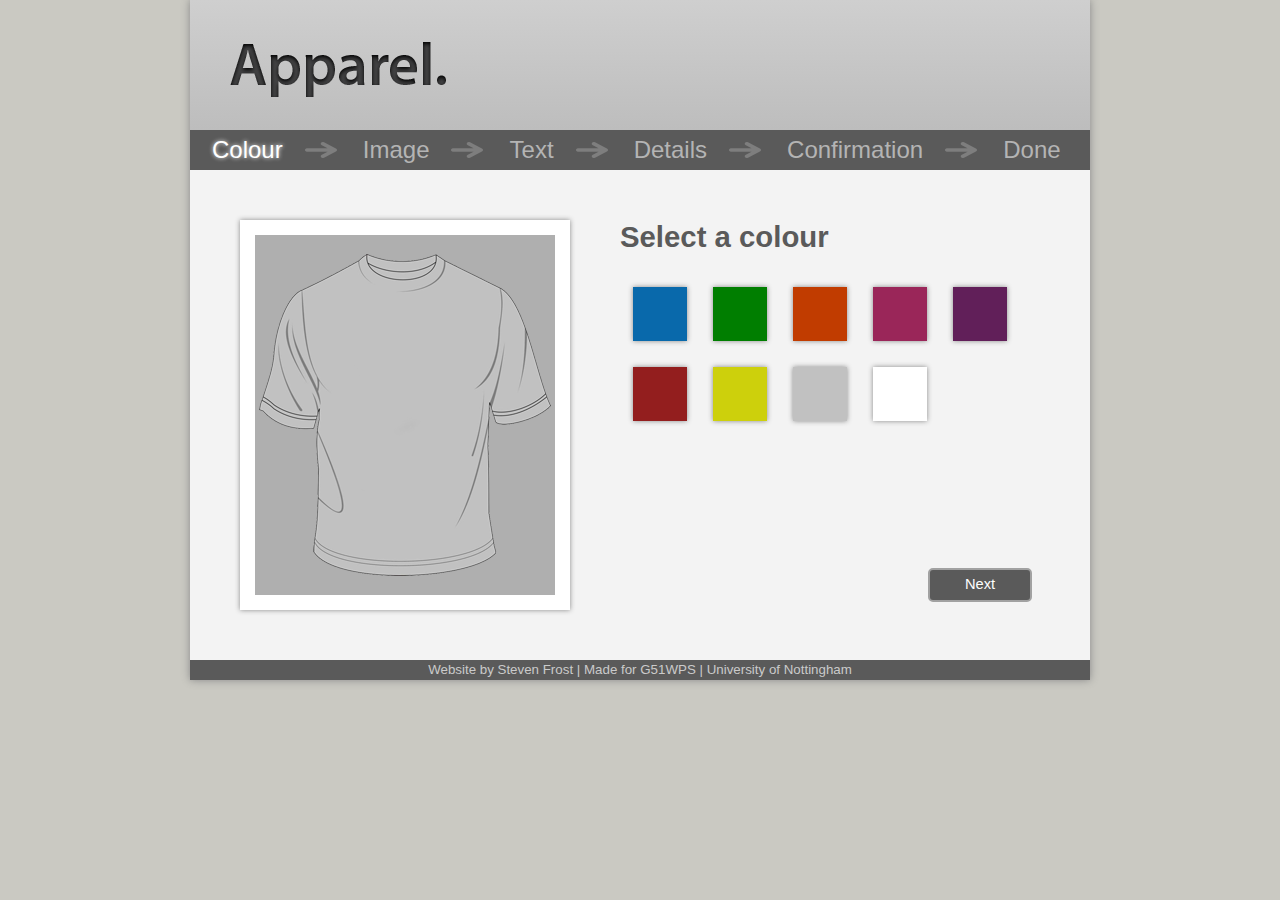
<file: index.html>
<!DOCTYPE html>
<html>
    <head>
        <title>Apparel</title>
        <link rel="stylesheet" href="css/layout.css" type="text/css">
        <link rel="stylesheet" href="css/style.css" type="text/css">
        <script src="js/generic.js" type="text/javascript"></script>
        <script src="js/jquery-1.7.1.min.js" type="text/javascript"></script>
        <script src="js/jquery.address-1.5.min.js" type="text/javascript"></script>
        <script>
            //<![CDATA[
            $(document).ready(function() {
                /* Initialise the HTML5 session */
                initialiseSession();

                /* Address change event handlers */
                $.address.internalChange(function(event) {
                    if (typeof event !== 'function') {
                        changePage($.address.value());
                    }
                }).externalChange(function(event) {
                    if (typeof event !== 'function') {
                        changePage($.address.value());
                    }
                });
                
                /* Link click event handler */
	            $('a').click(function(event) {
	                event.preventDefault();
	            	if ($(this).attr('href') == 'confirm') {
	            	    if (validateSessionData()) {
	            	        $.address.value($(this).attr('href'));
	            	    }
	            	} else {
	            	    if ($(this).text() == 'Start Again') {
	            	        /* Flush the current session */
	            	        sessionStorage.sessionAlive = false;
	            	        initialiseSession();
	            	        
	            	        /* Update the previews */
	            	        updateShirt(sessionStorage.shirtColour);
                            updateLogo(sessionStorage.logoName);
                            updateText();
	            	    }
	            	    $.address.value($(this).attr('href'));
	            	}
	            });
            });
            //]]>
        </script>
    </head>
    <body>
        <div id="wrapper">
            <div id="header">
                <div id="banner">
                    <img id="logo" src="images/logo.png" alt="Apparel Logo">
                </div>
                <ul id="navigation">
                    <li class="arrow" id="colour"><span class="navButton">Colour</span></li>
                    <li class="arrow" id="image"><span class="navButton">Image</span></li>
                    <li class="arrow" id="text"><span class="navButton">Text</span></li>
                    <li class="arrow" id="details"><span class="navButton">Details</span></li>
                    <li class="arrow" id="confirm"><span class="navButton">Confirmation</span></li>
                    <li id="done"><span class="navButton">Done</span></li>
                </ul>
            </div>
            <div id="container">
                <div id="contentPreview">
                    <div id="topShirtText"></div>
                    <img id="logoImage" src="images/blank.png" alt="Shirt logo">
                    <div id="bottomShirtText"></div>
                </div>
                <div id="content">
                    <div id="page">
                        <!-- Content dynamically loaded here using JavaScript-->
                    </div>
                    <div id="controls">
                        <a id="nextButton" href="text">Next</a>
                        <a id="prevButton" href="colour">Previous</a>
                    </div>
                </div>
                <div class="clear"></div>
            </div>
            <div id="footer">
                Website by Steven Frost | Made for G51WPS | University of Nottingham
            </div>
        </div>
    </body>
</html>
</file>
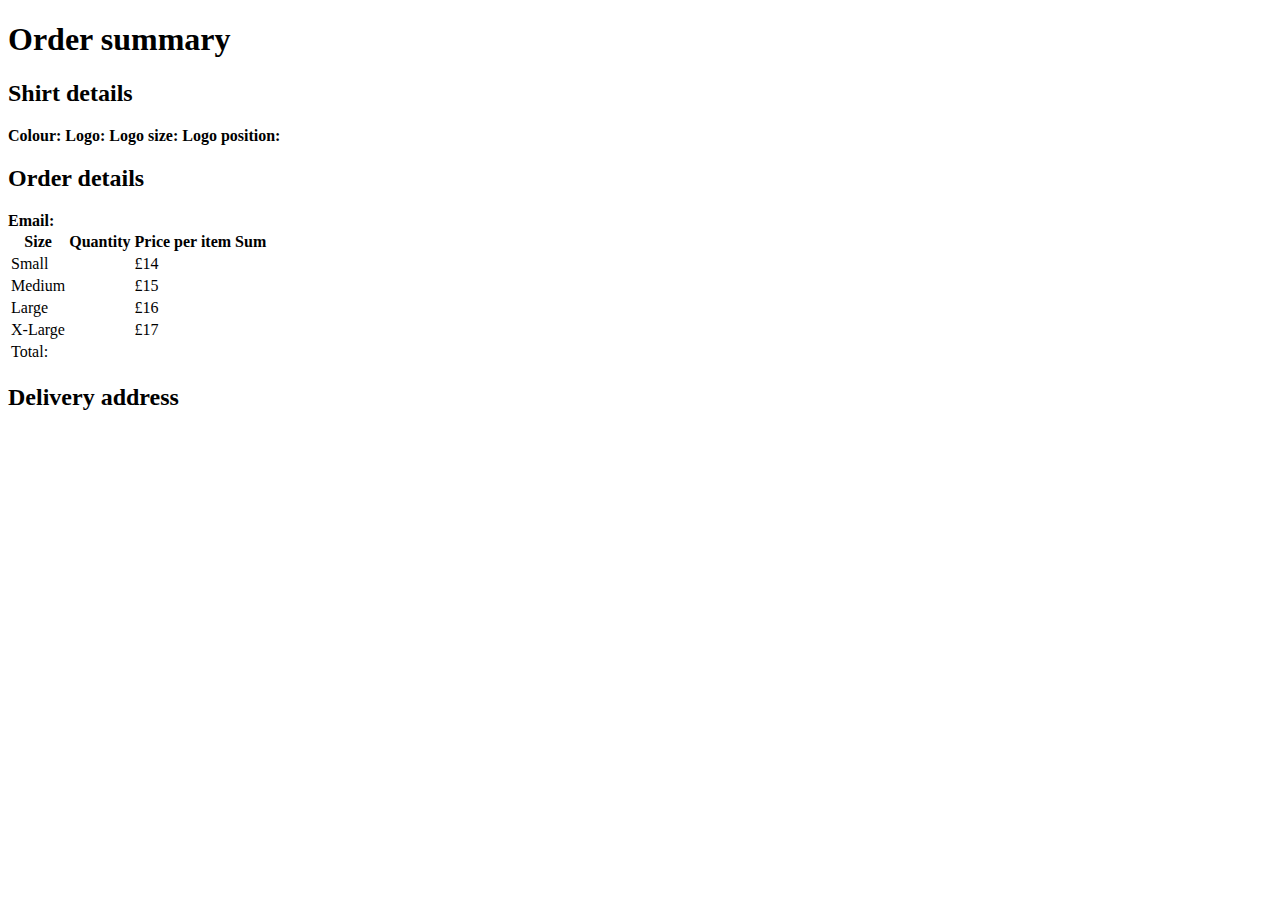
<file: confirm.html>
<!DOCTYPE html>
<html>
    <body>
        <script>
            //<![CDATA[
            $(document).ready(function() {
                configureButton('#prevButton', 'Previous', 'details', true);
                configureButton('#nextButton', 'Next', 'done', true);
                
                /* Redirect the page if any important data is undefined */
                redirectOnUndefinedSessionData();

                /* Shirt details */
                $('#shirtDetails #colour').append(sessionStorage.shirtColour);
                $('#shirtDetails #logo').append(sessionStorage.logoName);
                $('#shirtDetails #logoSize').append(sessionStorage.logoSize);
                $('#shirtDetails #logoPosition').append(sessionStorage.horizontalAlign);
                $('#shirtDetails #shirtText').html((sessionStorage.horizontalAlign == "Middle") ? ("<strong>Top text: </strong>" + sessionStorage.topText + "<br><strong>Bottom text: </strong>" + sessionStorage.bottomText) : ("<strong>Text: </strong>" + sessionStorage.topText));
                
                /* Order details table */
                var total = 0;
                var sizes = ['Small', 14, 'Medium', 15, 'Large', 16, 'XLarge', 17];
                
                for (var i = 0; i < sizes.length; i += 2) {
                    if (sessionStorage.getItem('qty' + sizes[i]) == 0) {
                        $('#orderDetails #' + sizes[i]).hide();
                    } else {
                        var sum = (sessionStorage.getItem('qty' + sizes[i]) * (sizes[i + 1]));
                        $('#orderDetails #' + sizes[i] + ' .qty').text(sessionStorage.getItem('qty' + sizes[i]));
                        $('#orderDetails #' + sizes[i] + ' .sum').text('£' + sum);
                        total += sum;
                    }
                }
                
                /* Email and total */
                $('#orderDetails #email').append(sessionStorage.email);
                $('#orderDetails #total').text('£' + total);
                
                /* Delivery information */
                $('#deliveryAddress #recipient').text(sessionStorage.title + " " + sessionStorage.forename + " " + sessionStorage.surname);
                $('#deliveryAddress #house').text(sessionStorage.house);
                $('#deliveryAddress #road').html((sessionStorage.street == "") ? (sessionStorage.road) : (sessionStorage.road + "<br>" + sessionStorage.street));
                $('#deliveryAddress #city').text(sessionStorage.city);
                $('#deliveryAddress #county').text(sessionStorage.county);
                $('#deliveryAddress #postcode').text(sessionStorage.postcode);
            });
            //]]>
        </script>
        
        <h1>Order summary</h1>
        <div id="shirtDetails">
            <h2>Shirt details</h2>
            <span class="field" id="colour"><strong>Colour: </strong></span>
            <span class="field" id="logo"><strong>Logo: </strong></span>
            <span class="field" id="logoSize"><strong>Logo size: </strong></span>
            <span class="field" id="logoPosition"><strong>Logo position: </strong></span>
            <span class="field" id="shirtText"></span>
        </div>
        <div id="orderDetails">
            <h2>Order details</h2>
            <span class="field" id="email"><strong>Email: </strong></span>
            <table>
                <tr><th>Size</th><th>Quantity</th><th>Price per item</th><th>Sum</th></tr>
                <tr id="Small"><td>Small</td><td class="qty"></td><td>£14</td><td class="sum"></td></tr>
                <tr id="Medium"><td>Medium</td><td class="qty"></td><td>£15</td><td class="sum"></td></tr>
                <tr id="Large"><td>Large</td><td class="qty"></td><td>£16</td><td class="sum"></td></tr>
                <tr id="XLarge"><td>X-Large</td><td class="qty"></td><td>£17</td><td class="sum"></td></tr>
                <tr><td class="right" colspan="3">Total:</td><td id="total"></td></tr>
            </table>
        </div>
        <div id="deliveryAddress">
            <h2>Delivery address</h2>
            <span class="field" id="recipient"></span>
            <span class="field" id="house"></span>
            <span class="field" id="road"></span>
            <span class="field" id="city"></span>
            <span class="field" id="county"></span>
            <span class="field" id="postcode"></span>
        </div>
    </body>
</html>
</file>
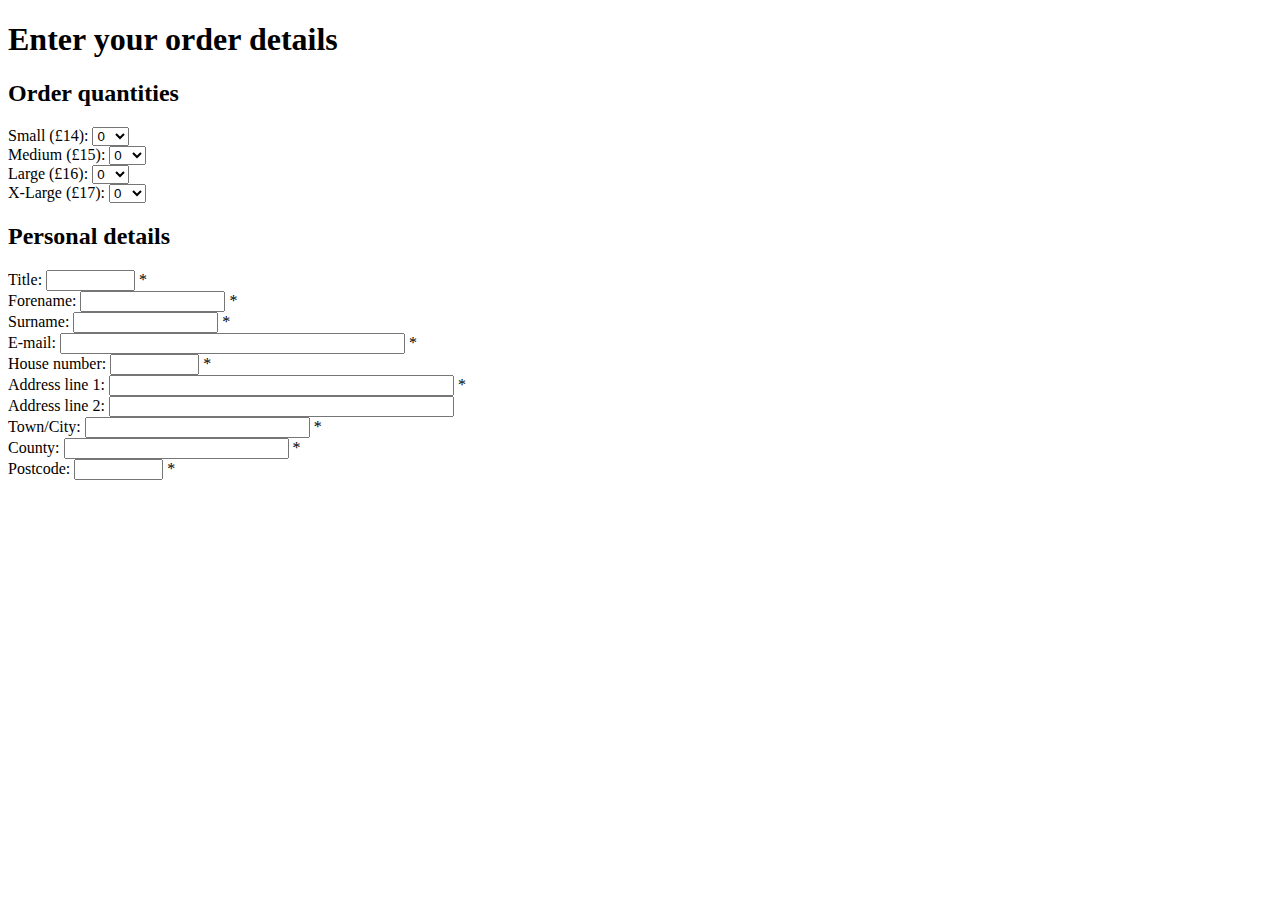
<file: details.html>
<!DOCTYPE html>
<html>
    <body>
        <script>
            //<![CDATA[
            $(document).ready(function() {
                configureButton('#prevButton', 'Previous', 'text', true);
                configureButton('#nextButton', 'Next', 'confirm', true);
                
                /* Re-apply data into each form field for continutity when navigating backwards */
                $('.webForm .field select').each(function() {
                    $(this).attr('value', sessionStorage.getItem('qty' + $(this).attr('name')));
                });
                $('#personal input[type="text"]').each(function() {
                    $(this).attr('value', sessionStorage.getItem($(this).attr('name')));
                });
                
                /* Shirt size change event handler */
                $('.webForm .field select').change(function() {
                    sessionStorage.setItem('qty' + $(this).attr('name'), $(this).attr('value'));
                });
                
                /* Quantity change event handler */
                $('input[name="quantity"]').change(function() {
                    sessionStorage.quantity = $(this).attr('value');
                });
                
                /* Personal details text change event handler */
                $('#personal input').change(function() {
                    sessionStorage.setItem($(this).attr('name'), $(this).attr('value'));
                });
                
                /* Form input on-blur event handler (field colouring) */
                $('.webForm input').blur(function() {
                    if ($(this).attr('name') != 'street') {
                        if ($(this).val() == "") {
                            $(this).attr('class', 'error');
                        } else {
                            $(this).removeAttr('class');
                        }
                    }
                });
                
                /* Prevent the user from submitting forms via the return key */
	            $("form :input").on("keypress", function(e) {
                    return e.keyCode != 13;
                });
            });
            //]]>
        </script>

        <h1>Enter your order details</h1>
        <h2>Order quantities</h2>
        <form id="orderQuantities" class="webForm">
            <div class="field">
                <label for="small">Small (&pound14):</label>
                <select id="sizeQuantity" name="Small">
                    <option value="0">0</option>
                    <option value="1">1</option>
                    <option value="2">2</option>
                    <option value="3">3</option>
                    <option value="4">4</option>
                    <option value="5">5</option>
                    <option value="6">6</option>
                    <option value="7">7</option>
                    <option value="8">8</option>
                    <option value="9">9</option>
                    <option value="10">10</option>
                </select>
            </div>
            <div class="field">
                <label for="medium">Medium (&pound15):</label>
                <select id="sizeQuantity" name="Medium">
                    <option value="0">0</option>
                    <option value="1">1</option>
                    <option value="2">2</option>
                    <option value="3">3</option>
                    <option value="4">4</option>
                    <option value="5">5</option>
                    <option value="6">6</option>
                    <option value="7">7</option>
                    <option value="8">8</option>
                    <option value="9">9</option>
                    <option value="10">10</option>
                </select>
            </div>
            <div class="field">
                <label for="large">Large (&pound16):</label>
                <select id="sizeQuantity" name="Large">
                    <option value="0">0</option>
                    <option value="1">1</option>
                    <option value="2">2</option>
                    <option value="3">3</option>
                    <option value="4">4</option>
                    <option value="5">5</option>
                    <option value="6">6</option>
                    <option value="7">7</option>
                    <option value="8">8</option>
                    <option value="9">9</option>
                    <option value="10">10</option>
                </select>
            </div>
            <div class="field">
                <label for="x-large">X-Large (&pound17):</label>
                <select id="sizeQuantity" name="XLarge">
                    <option value="0">0</option>
                    <option value="1">1</option>
                    <option value="2">2</option>
                    <option value="3">3</option>
                    <option value="4">4</option>
                    <option value="5">5</option>
                    <option value="6">6</option>
                    <option value="7">7</option>
                    <option value="8">8</option>
                    <option value="9">9</option>
                    <option value="10">10</option>
                </select>
            </div>
        </form>
        <h2>Personal details</h2>
        <form class="webForm" id="personal">
            <div class="field">
                <label for="title">Title:</label>
                <input type="text" name="title" size="8"></input> *
            </div>
            <div class="field">
                <label for="forename">Forename:</label>
                <input type="text" name="forename" size="15"></input> *
            </div>
            <div class="field">
                <label for="surname">Surname:</label>
                <input type="text" name="surname" size="15"></input> *
            </div>
            <div class="field">
                <label for="email">E-mail:</label>
                <input type="text" name="email" size="40"></input> *
            </div>
            <div class="field">
                <label for="house">House number:</label>
                <input type="text" name="house" size="8"></input> *
            </div>
            <div class="field">
                <label for="road">Address line 1:</label>
                <input type="text" name="road" size="40"></input> *
            </div>
            <div class="field">
                <label for="street">Address line 2:</label>
                <input type="text" name="street" size="40"></input>
            </div>
            <div class="field">
                <label for="city">Town/City:</label>
                <input type="text" name="city" size="25"></input> *
            </div>
            <div class="field">
                <label for="county">County:</label>
                <input type="text" name="county" size="25"></input> *
            </div>
            <div class="field">
                <label for="postcode">Postcode:</label>
                <input type="text" name="postcode" size="8"></input> *
            </div>
        </form>
    </body>
</html>
</file>
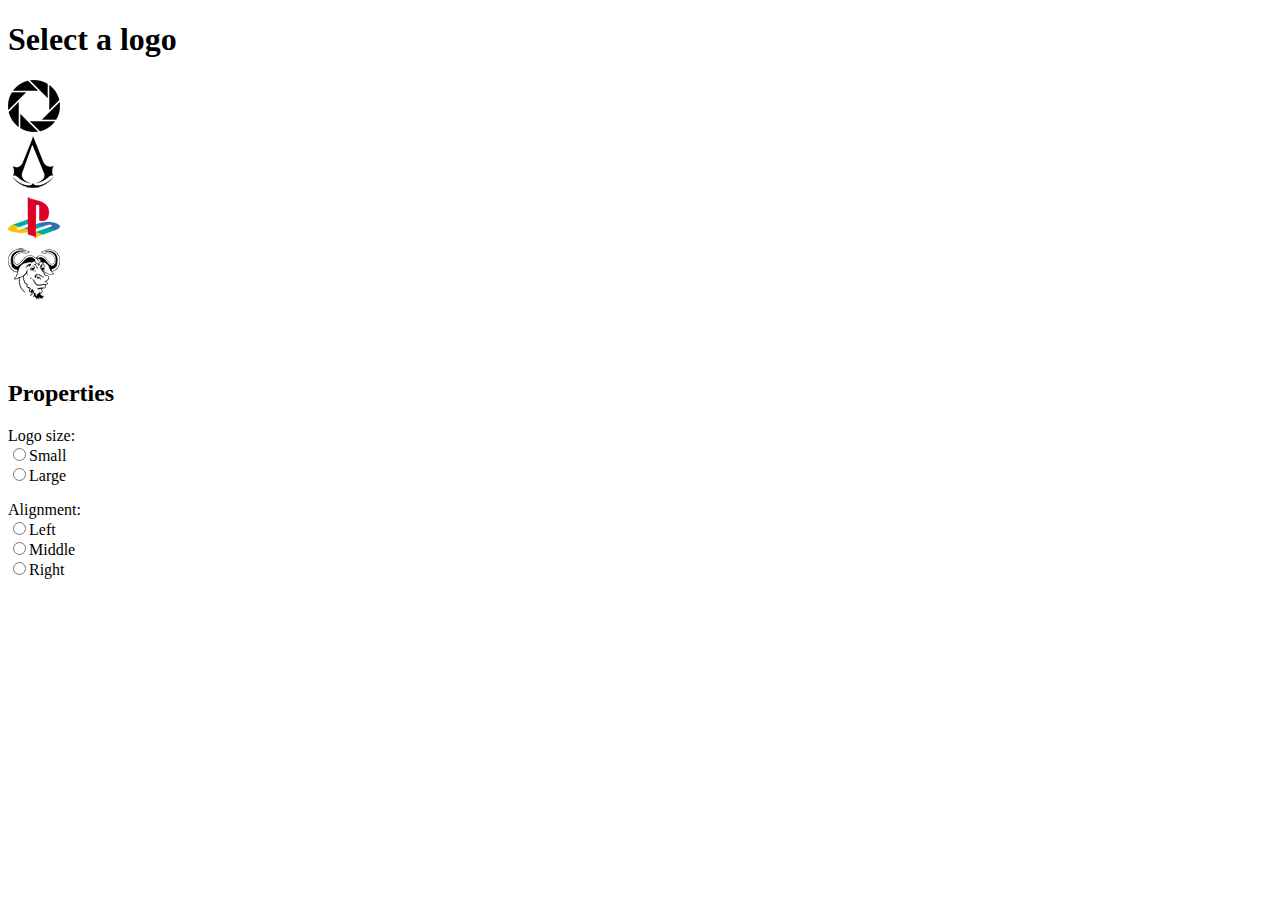
<file: image.html>
<!DOCTYPE html>
<html>
    <body>
        <script>
            //<![CDATA[
            $(document).ready(function() {
                configureButton('#prevButton', 'Previous', 'colour', true);
                configureButton('#nextButton', 'Next', 'text', true);
                updateLogoOptions();
                
                /* Shirt colour option event handler */
                $('.logoOption img').click(function() {
                    updateLogo($(this).data('logo-name'));
                });
                
                /* Radiobutton checked-changed event handler */
                $('input:radio').change(function() {
                    if ($(this).attr('name') == 'logoSize') {
                        sessionStorage.logoSize = $(this).val();
                    } else {
                        sessionStorage.horizontalAlign = $(this).val();
                    }
                    
                    /* Update the logo options, image and text */
                    updateLogoOptions();
                    updateLogo(sessionStorage.logoName);
                    updateText();
                });
            });
            //]]>
        </script>

        <h1>Select a logo</h1>
        <div class="logoOption"><img src="images/logos/aperture/thumb.png" data-logo-name="aperture"></div>
        <div class="logoOption"><img src="images/logos/acreed/thumb.png" data-logo-name="acreed"></div>
        <div class="logoOption"><img src="images/logos/playstation/thumb.png" data-logo-name="playstation"></div>
        <div class="logoOption"><img src="images/logos/gnu/thumb.png" data-logo-name="gnu"></div>
        <div class="logoOption"><img src="images/logos/blank/thumb.png" data-logo-name="blank"></div>
        <div class="clear"></div>
        <h2>Properties</h2>
        <p>
            Logo size:<br>
            <input type="radio" name="logoSize" value="Small">Small</input><br>
            <input type="radio" name="logoSize" value="Large">Large</input>
        </p>
        <p id="logoAlignment">
            Alignment:<br>
            <input type="radio" name="hAlign" value="Left">Left</input><br>
            <input type="radio" name="hAlign" value="Middle">Middle</input><br>
            <input type="radio" name="hAlign" value="Right">Right</input>
        </p>
    </body>
</html>
</file>
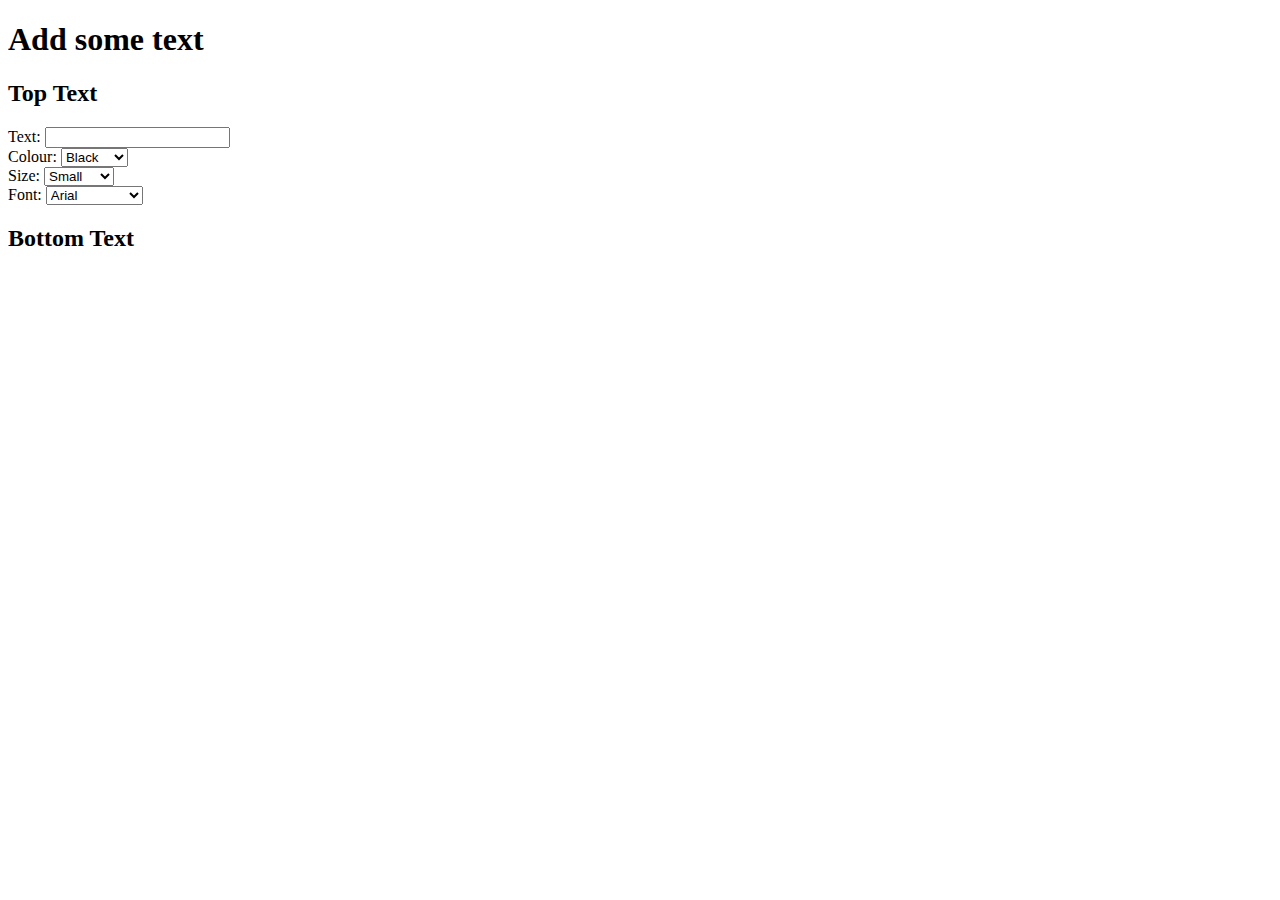
<file: text.html>
<!DOCTYPE html>
<html>
    <body>
        <script>
            //<![CDATA[
            $(document).ready(function() {
                configureButton('#prevButton', 'Previous', 'image', true);
                configureButton('#nextButton', 'Next', 'details', true);
                
                /* Clone the form and update the text */
                $('#topText .webForm').clone().appendTo('#bottomText');
                updateText();
                
                /* Prevent the user from submitting forms via the return key */
	            $("form :input").on("keydown", function(e) {
                    return e.keyCode != 13;
                });
                
                /* Field Callback functions */
                function textChangedCallback(target, isTop) {
                    var elem = isTop ? '#topShirtText' : '#bottomShirtText';
                    limitTextBoxCharacters(target, 27);
                    $(elem).text($(target).val());
                    setTextAttributes(isTop, $(target).val(), "", "", "");
                }
                
                function textColourCallback(target, isTop) {
                    $(isTop ? '#topShirtText' : '#bottomShirtText').css('color', $(target).val());
                    setTextAttributes(isTop, "", $(target).val(), "", "");
                }
                
                function textSizeCallback(target, isTop) {
                    var elem = isTop ? '#topShirtText' : '#bottomShirtText';
                    switch ($(target).val()) {
                    case 'Small':
                        $(elem).css('font-size', '10pt'); break;
                    case 'Medium':
                        $(elem).css('font-size', '12pt'); break;
                    case 'Large':
                        $(elem).css('font-size', '14pt'); break;
                    }
                    setTextAttributes(isTop, "", "", $(target).val(), "");
                }
                
                function textFontCallback(target, isTop) {
                    $(isTop ? '#topShirtText' : '#bottomShirtText').css('font-family', $(target).val());
                    setTextAttributes(isTop, "", "", "", $(target).val());
                }
                
                /* Text change event handlers */
                $('#topText input[name="shirtText"]').on("keyup", function() { textChangedCallback(this, true); });
                $('#bottomText input[name="shirtText"]').on("keyup", function() { textChangedCallback(this, false); });
                
                /* Text colour change event handlers */
                $('#topText select[name="shirtTextColour"]').change(function() { textColourCallback(this, true); });
                $('#bottomText select[name="shirtTextColour"]').change(function() { textColourCallback(this, false); });
                
                /* Text size change event handlers */
                $('#topText select[name="shirtTextSize"]').change(function() { textSizeCallback(this, true); });
                $('#bottomText select[name="shirtTextSize"]').change(function() { textSizeCallback(this, false); });
                
                /* Text font change event handlers */
                $('#topText select[name="shirtTextFont"]').change(function() { textFontCallback(this, true); });
                $('#bottomText select[name="shirtTextFont"]').change(function() { textFontCallback(this, false); });
            });
            //]]>
        </script>
        <h1>Add some text</h1>
        <div id="topText">
            <h2>Top Text</h2>
            <form class="webForm">
                <div class="field">
                    <label>Text:</label>
                    <input type="text" name="shirtText"></input>
                </div>
                <div class="field">
                    <label>Colour:</label>
                    <select name="shirtTextColour" value="black">
                        <option value="Black">Black</option>
                        <option value="White">White</option>
                        <option value="Blue">Blue</option>
                        <option value="Red">Red</option>
                        <option value="Green">Green</option>
                        <option value="Orange">Orange</option>
                        <option value="Pink">Pink</option>
                        <option value="Purple">Purple</option>
                    </select>
                </div>
                <div class="field">
                    <label>Size:</label>
                    <select name="shirtTextSize" value="Medium">
                        <option value="Small">Small</option>
                        <option value="Medium">Medium</option>
                        <option value="Large">Large</option>
                    </select>
                </div>
                <div class="field">
                    <label>Font:</label>
                    <select name="shirtTextFont" value="Arial">
                        <option value="Arial">Arial</option>
                        <option value="Courier New">Courier New</option>
                        <option value="Georgia">Georgia</option>
                        <option value="Verdana">Verdana</option>
                    </select>
                </div>
            </form>
        </div>
        <div id="bottomText">
            <h2>Bottom Text</h2>
            <!-- Top text form is cloned and appended to the bottomText div -->
        </div>
    </body>
</html>
</file>
<file: css/layout.css>
/**
 * Module:      layout.css
 * Description: This file contains the main styles for the website
 *              specific to layout. For in-line styles, see style.css
 *
 * Author:      Steven Frost
 * Website:     Apparel
 */

#wrapper {
    background-color: #F3F3F3;
	height: auto;
	margin-left: auto;
	margin-right: auto;
	width: 900px;
    box-shadow: 0 0 8px #888;
    -moz-box-shadow: 0 0 8px #888;
    -webkit-box-shadow: 0 0 8px #888;
}

#header {
    height: 170px;
    margin-bottom: 50px;
	width: 900px;
}

#banner {
    background: -webkit-gradient(linear, 0% 0% 0% 100%, from(#CFCFCF), to(#BDBDBD));
    background: -webkit-linear-gradient(top, #CFCFCF, #BDBDBD);
    background: moz-linear-gradient(top, #CFCFCF, #BDBDBD);
    background: -ms-linear-gradient(top, #CFCFCF, #BDBDBD);
    background: -o-linear-gradient(top, #CFCFCF, #BDBDBD);
	background-color: #CFCFCF;
	height: 130px;
	width: 900px;
}

#banner #logo {
    margin: 42px 40px 33px 40px;
}

#navigation {
    background-color: #5A5A5A;
    height: 28px;
    list-style-type: none;
    margin: 0px;
    padding: 6px 0px 6px 0px;
}

#navigation li {
    display: inline;
    font-size: 18pt;
    padding-left: 22px;
    width: auto;
}

#navigation .arrow:after {
    content: url("../images/arrow.png");
    padding-left: 22px;
}

#container {
	height: auto;
	width: 900px;
}

#contentPreview {
    background-color: #AFAFAF;
    background-image: url("../images/shirts/shirtGrey.png");
    background-position: center;
    background-repeat: no-repeat;
    border: 15px solid #FFFFFF;
    float: left;
    height: 360px;
    margin-left: 50px;
    margin-right: 50px;
    position: relative;
    width: 300px;
    -moz-box-shadow: 0 0 5px #888;
    -webkit-box-shadow: 0 0 5px #888;
    box-shadow: 0 0 5px #888;
}

#logoImage {
    left: 105px;
    position: absolute;
    top: 100px;
}

#topShirtText {
    height: 1.3em;
    text-align: center;
    text-overflow: clip;
    top: 70px;
    position: absolute;
    overflow: hidden;
    width: 300px;
}

#bottomShirtText {
    height: 1.3em;
    text-align: center;
    text-overflow: clip;
    top: 200px;
    position: absolute;
    overflow: hidden;
    width: 300px;
}

.webForm {
    padding-bottom: 20px;
}

.webForm label {
    color: #797979;
    display: block;
    float: left;
    font-size: 10pt;
    font-weight: 600;
    line-height: 23px;
    margin-right: 2px;
    padding-top: 4px;
    width: 110px;
}

.webForm input {
    border: 1px solid #cecece;
    color: #949494;
    font-size: 8pt;
    margin: 2px;
    padding: 6px;
}

.webForm input.error {
    background: #f8dbdb;
    border-color: #e77776;
}

.webForm select {
    border: 1px solid #cecece;
    color: #949494;
    font-size: 8pt;
    margin: 2px;
    padding: 5px 6px 5px 6px;
}

.webForm .field {
    color: #e77776;
    font-size: 10pt;
    height: 34px;
}

#content {
    float: right;
    min-height: 390px;
    margin-right: 50px;
    width: 420px;
}

#content #page {
    min-height: 340px;
    width: 420px;
}

#controls {
    height: 44px;
    padding: 3px;
    width: 414px;
}

#controls a {
    background-color: #5A5A5A;
    border: 2px solid #A1A1A1;
    color: #FEFEFE;
    cursor: pointer;
    float: right;
    height: 24px;
    margin: 5px;
    padding-top: 6px;
    text-align: center;
    text-decoration: none;
    width: 100px;
    border-radius: 5px;
    -moz-border-radius: 5px;
    -webkit-border-radius: 5px;
}

#controls a:hover {
    background-color: #696969;
}

#controls a:active {
    box-shadow: 0 0 5px #08CCFF;
    -moz-box-shadow: 0 0 5px #08CCFF;
    -webkit-box-shadow: 0 0 5px #08CCFF;
}

#controls a.disabled:active {
    box-shadow: 0 0 5px #CC6666;
    -moz-box-shadow: 0 0 5px #CC6666;
    -webkit-box-shadow: 0 0 5px #CC6666;
}

#footer {
	background-color: #5A5A5A;
	color: #CACACA;
	font-size: 10pt;
	height: 18px;
    margin-top: 50px;
	padding-top: 2px;
	text-align: center;
	width: 900px;
}

.shirtOption, .logoOption {
    background-color: #FFFFFF;
    cursor: pointer;
    float: left;
    height: 52px;
    margin: 13px;
    padding: 1px;
    width: 52px;
    box-shadow: 0 0 5px #888;
    -moz-box-shadow: 0 0 5px #888;
    -webkit-box-shadow: 0 0 5px #888;
}

.shirtOption:hover, .logoOption:hover {
    box-shadow: 0 0 5px #08CCFF;
    -moz-box-shadow: 0 0 5px #08CCFF;
    -webkit-box-shadow: 0 0 5px #08CCFF;
}
</file>
<file: css/style.css>
/**
 * Module:      style.css
 * Description: This file contains the main in-line styles and
 *              definitions for default generic elements in the
 *              website.
 *
 * Author:      Steven Frost
 * Website:     Apparel
 */

body {
    background-color: #CAC9C2;
    color: #8A8A8A;
    font-family: Arial, Helvetica, sans-serif;
    font-size: 11pt;
    margin-top: 0px;
}

h1 {
    color: #5A5A5A;
    margin-top: 0px;
}

h2 {
    color: #5A5A5A;
}

p {
    padding-top: 5px;
    margin-bottom: 5px;
}

strong {
    color: #797979;
    font-weight: 600;
}

table {
    border-collapse:collapse;
    margin-top: 10px;
    width: 100%;
}

th {
    background-color: #CFCFCF;
    border: 1px solid #AFAFAF;
    border-collapse:collapse;
    padding: 5px 8px 5px 8px;
}

td {
    background-color: #E7E7E7;
    border: 1px solid #AFAFAF;
    border-collapse:collapse;
    padding: 5px 8px 5px 8px;
}

.right {
    background-color: transparent;
    border: 0px solid transparent;
    text-align: right;
    vertical-align: middle;
}

.navButton {
    color: #B4B4B4;
}

.navButtonCurrent {
    color: #FFFFFF;
    text-shadow: 0 0 4px #EFEFEF;
    -moz-text-shadow: 0 0 4px #EFEFEF;
    -webkit-text-shadow: 0 0 4px #EFEFEF;
}

.shirtOption.blue {
    background-color: #0969AB;
}

.shirtOption.green {
    background-color: #007E00;
}

.shirtOption.orange {
    background-color: #C13C00;
}

.shirtOption.pink {
    background-color: #9A2659;
}

.shirtOption.purple {
    background-color: #611F59;
}

.shirtOption.red {
    background-color: #931E1E;
}

.shirtOption.yellow {
    background-color: #CDD00C;
}

.shirtOption.grey {
    background-color: #C1C1C1;
}

.shirtOption.white {
    background-color: #FFFFFF;
}

#deliveryAddress .field,#shirtDetails .field,#orderDetails .field{
    display: block;
}

.clear {
    clear: both;
}
</file>
